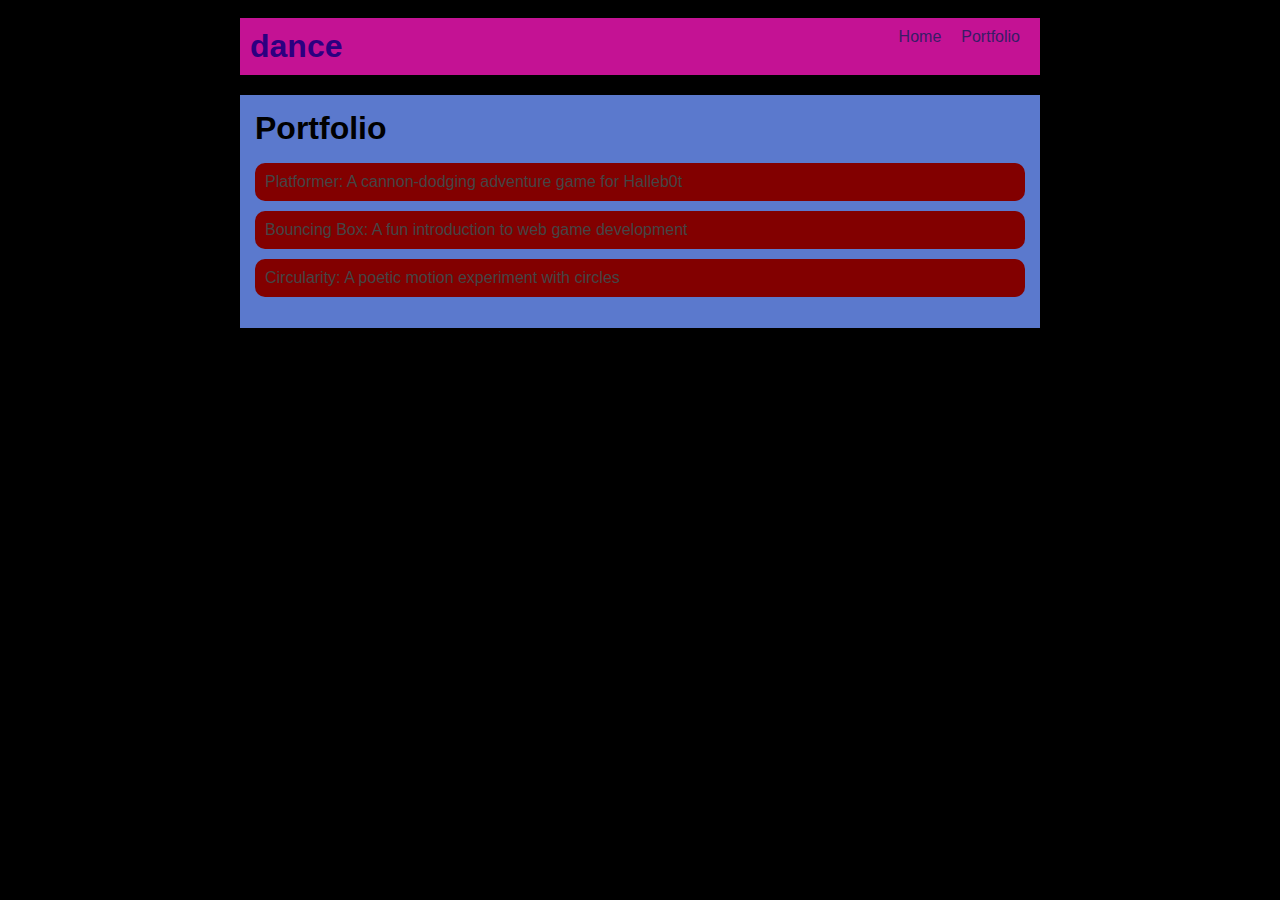
<file: portfolio.html>
<!DOCTYPE html>
<html>
  <head>
    <title>rebecca</title>
    <link rel="stylesheet" href="style.css" />
  </head>

  <body>
    <!-- All content goes here -->
    <div id="all-contents">
      <nav>
        <h1>dance</h1>
        <ul id="nav-ul">
          <li class="nav-li">
            <a href="index.html">Home</a>
          </li>
          <li class="nav-li">
            <a href="portfolio.html">Portfolio</a>
          </li>
        </ul>
      </nav>
    
      <main>
        <div class="content">
          <h1>Portfolio</h1>
          <ul id="portfolio">
            <li>
              <a href="fsd-projects/platformer/">Platformer: A cannon-dodging adventure game for Halleb0t</a>
            </li>
            <li>
              <a href="fsd-projects/bouncing-box/">Bouncing Box: A fun introduction to web game development</a>
            </li>
            <li>
              <a href="fsd-projects/circularity/">Circularity: A poetic motion experiment with circles</a>
            </li>
          </ul>
        </div>
      </main>  
    </div>
  </body>
</html>
</file>
<file: style.css>
body {
    background: rgb(0, 0, 0);
    color: rgb(45, 45, 45);
    padding: 10px;
    font-family: Arial, sans-serif;
}

#all-contents {
    max-width: 800px;
    margin: auto;
}

/* navigation menu */
nav {
    background: rgb(196, 18, 148);
    margin: 0 auto;
    display: flex;
    padding: 10px;
}

h1 {
    display: flex;
    align-items: center;
    color: rgb(43, 0, 128);
    flex: 1;
    margin: 0;
}

#nav-ul {
    list-style-type: none;
    margin: 0;
    padding: 0;
    display: flex;
}

.nav-li {
    display: inline-block;
    padding: 0 10px;
}

a {
    text-decoration: none;
    color: #381c66;
}

/* main container area beneath menu */
main {
    background: rgb(91, 121, 205);
    display: flex;
    margin-top: 20px;
}

.sidebar {
    margin-right: 25px;
    padding: 10px;
}

.sidebar-img {
    width: 200px;
}

.content {
    flex: 1;
    padding: 15px;
}

/* interests section styles */
#interests {
    border: 4px rgb(227, 136, 136) ridge;
    padding: 8px;
    margin-top: 20px;
}

h2, h3 {
    margin: 0px;
}
/* Portfolio styles */
.content h1 {
    color: black;
  }
  
  #portfolio {
    list-style-type: none;
    padding-left: 0;
  }
  
  #portfolio li {
    background: #820000;
    padding: 10px;
    border-radius: 10px;
    margin-bottom: 10px;
  }
  
  #portfolio li:hover {
    background: #ff00dd;
  }
  
  #portfolio a {
    text-decoration: none;
    color: #454545;
  }
</file>
